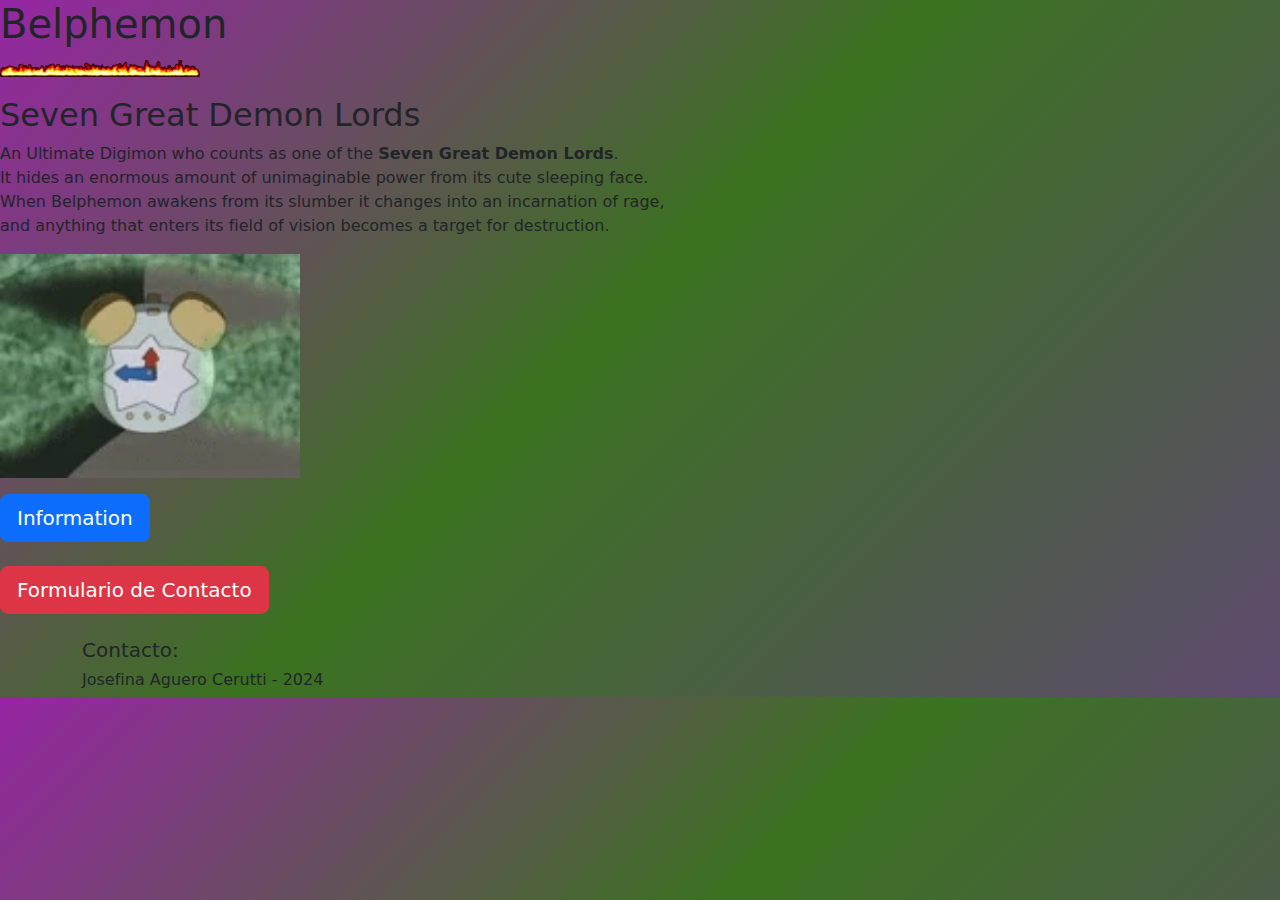
<file: index.html>
<!DOCTYPE html>
<html lang="es">

<head>
    <meta charset="UTF-8">
    <meta name="viewport" content="width=device-width, initial-scale=1.0">
    <title>Biografia</title>
    <link rel="stylesheet" type="text/css" href="asset/style.css" />
    <link href="https://cdn.jsdelivr.net/npm/bootstrap@5.3.3/dist/css/bootstrap.min.css" rel="stylesheet" integrity="sha384-QWTKZyjpPEjISv5WaRU9OFeRpok6YctnYmDr5pNlyT2bRjXh0JMhjY6hW+ALEwIH" crossorigin="anonymous">
</head>

<body>
    <h1>Belphemon</h1>
    <p><img src="asset/fire.gif" alt="fire" width="200" /></p>
    <h2>Seven Great Demon Lords</h2>
    <p>An Ultimate Digimon who counts as one of the <strong>Seven Great Demon Lords</strong>.<br>
        It hides an enormous amount of unimaginable power from its cute sleeping face.<br>
        When Belphemon awakens from its slumber it changes into an incarnation of rage,<br>
        and anything that enters its field of vision becomes a target for destruction.</p>
    <p><img src="asset/transformation.webp" alt="omg" width="300" /></p>
    <a class="btn btn-primary btn-lg" href="information.html" rel="nofollow">
        Information
    </a>
    <br><br>
    <a class="btn btn-danger btn-lg" href="form.html" rel="nofollow">
        Formulario de Contacto
    </a>
    <br><br>
    <footer>
        <div class="container">
            <div class="row">
                <div class="col-md-4 strong">
                    <h5>Contacto:</h5>
                    <h6>Josefina Aguero Cerutti - 2024</h6>
                </div>
            </div>
        </div>
    </footer>
</body>

</html>
</file>
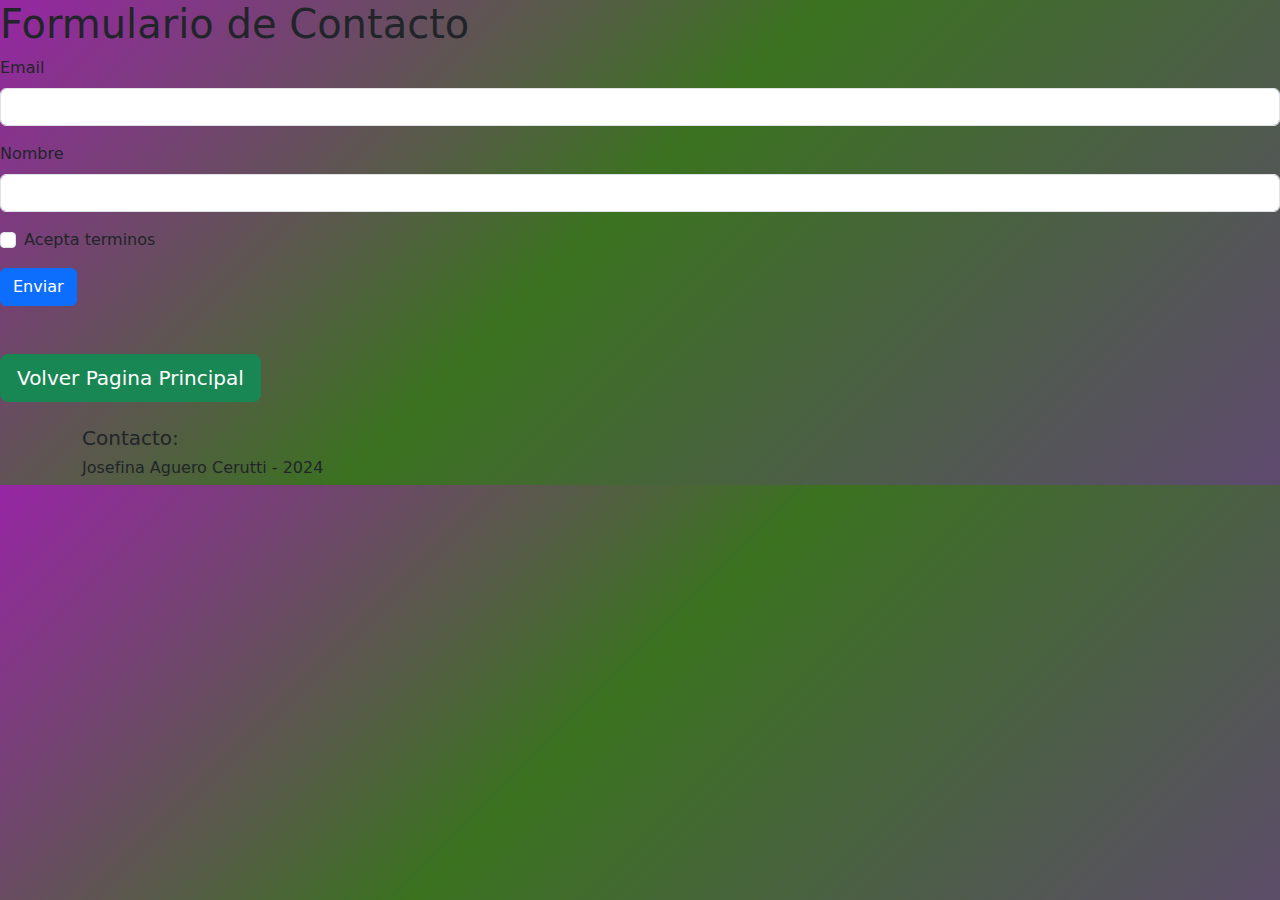
<file: form.html>
<!DOCTYPE html>
<html lang="es">

<head>
    <meta charset="UTF-8">
    <meta name="viewport" content="width=device-width, initial-scale=1.0">
    <title>Formulario</title>
    <link rel="stylesheet" type="text/css" href="asset/style.css" />
    <link href="https://cdn.jsdelivr.net/npm/bootstrap@5.3.3/dist/css/bootstrap.min.css" rel="stylesheet" integrity="sha384-QWTKZyjpPEjISv5WaRU9OFeRpok6YctnYmDr5pNlyT2bRjXh0JMhjY6hW+ALEwIH" crossorigin="anonymous">
</head>

<body>
    <h1>Formulario de Contacto</h1>
    <form>
        <div class="mb-3">
          <label class="form-label">Email</label>
          <input type="email" class="form-control" id="exampleInputEmail1" aria-describedby="emailHelp">
        </div>
        <div class="mb-3">
          <label class="form-label">Nombre</label>
          <input type="password" class="form-control" id="exampleInputPassword1">
        </div>
        <div class="mb-3 form-check">
          <input type="checkbox" class="form-check-input" id="exampleCheck1">
          <label class="form-check-label" for="exampleCheck1">Acepta terminos</label>
        </div>
        <button type="submit" class="btn btn-primary">Enviar</button>
      </form><br><br>
    <a class="btn btn-success btn-lg" href="index.html" rel="nofollow">
        Volver Pagina Principal
    </a>
    <br><br>
    <footer>
        <div class="container">
            <div class="row">
                <div class="col-md-4 strong">
                    <h5>Contacto:</h5>
                    <h6>Josefina Aguero Cerutti - 2024</h6>
                </div>
            </div>
        </div>
    </footer>
</body>

</html>
</file>
<file: asset/style.css>
body {
    background: #9726A4;
    background: -moz-linear-gradient(-45deg, #9726A4 0%, #3A721F 47%, #5F4A6F 100%);
    background: -webkit-linear-gradient(-45deg, #9726A4 0%, #3A721F 47%, #5F4A6F 100%);
    background: linear-gradient(135deg, #9726A4 0%, #3A721F 47%, #5F4A6F 100%);
}
</file>
